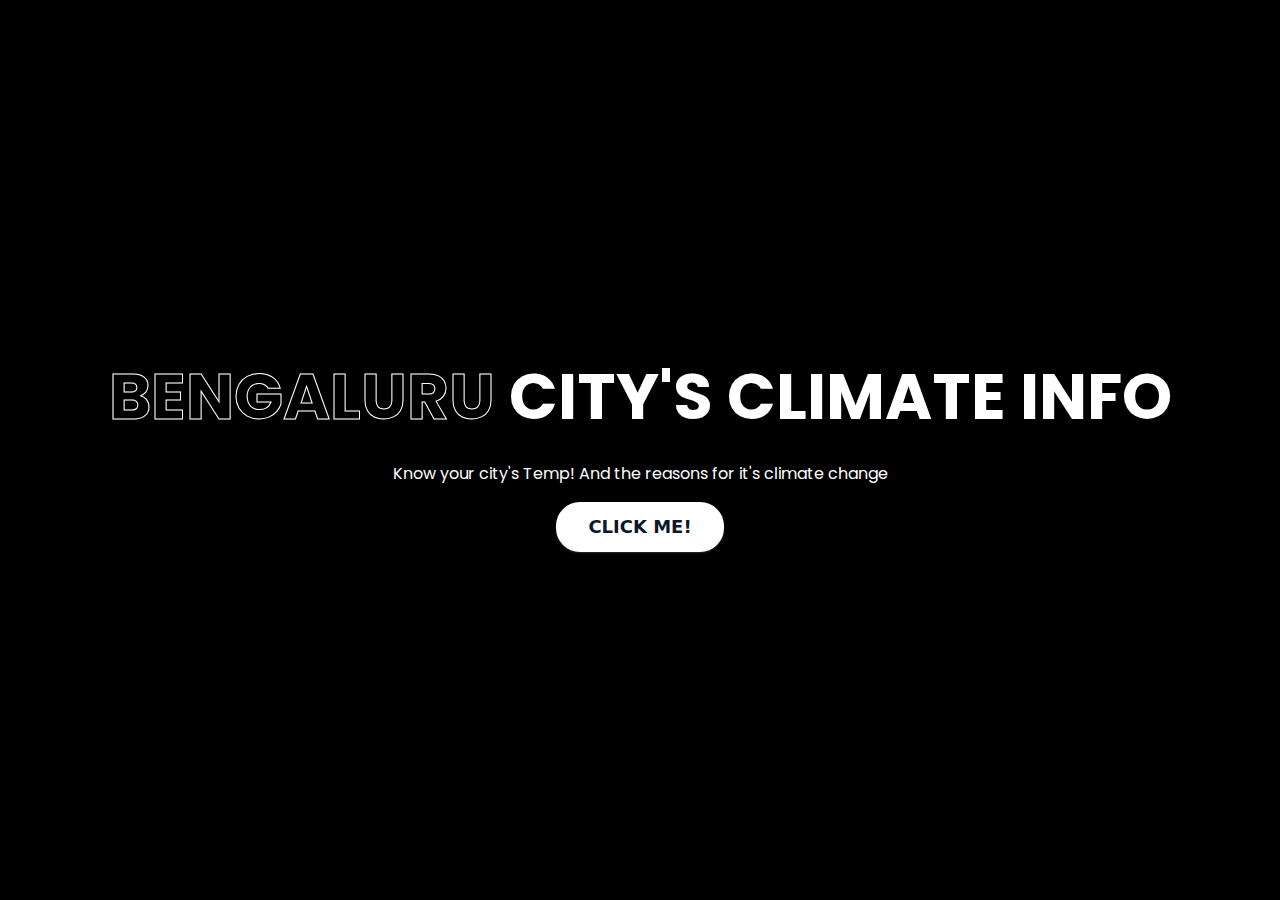
<file: index.html>
<!DOCTYPE html>
<html lang="en">
<head>
    <meta charset="UTF-8">
    <meta name="viewport" content="width=device-width, initial-scale=1.0">
    <title>BLR TEMP + CLIMATE INFO</title>
    <link rel="stylesheet" href="styles.css">
    <style>
        body {

            display: flex;
            justify-content: center;
            align-items: center;
            height: 100vh;
            margin: 0;
        }

        .content {
            position: relative;
            z-index: 1;
            color: white;
            text-align: center;
            padding: 20px;
        }

        .container {
            text-align: center;
        }
        h1 {
            margin-bottom: 20px;
        }
        button {
            padding: 10px 20px;
            font-size: 16px;
            cursor: pointer;
        }
    </style>
</head>
<body>
    <div class="container">
        <h1><span>BENGALURU</span> CITY'S CLIMATE INFO</h1>
        <p>Know your city's Temp! And the reasons for it's climate change</p>
        <button class="button-33" role="button" onclick="location.href='main.html'">CLICK ME!</button>
    </div>
</body>
</html>
</file>
<file: styles.css>
@import url("https://fonts.googleapis.com/css2?family=Poppins:wght@400;500;600;700&display=swap");
* {
    padding: 0;
    margin: 0;
    box-sizing: border-box;
    scroll-behavior: smooth;
}

.button-33 {
  background-color: #fff;
  border: 0 solid #e2e8f0;
  border-radius: 1.5rem;
  box-sizing: border-box;
  color: #0d172a;
  cursor: pointer;
  display: inline-block;
  font-family: "Basier circle",-apple-system,system-ui,"Segoe UI",Roboto,"Helvetica Neue",Arial,"Noto Sans",sans-serif,"Apple Color Emoji","Segoe UI Emoji","Segoe UI Symbol","Noto Color Emoji";
  font-size: 1.1rem;
  font-weight: 600;
  line-height: 1;
  padding: 1rem 1.6rem;
  text-align: center;
  text-decoration: none #0d172a solid;
  text-decoration-thickness: auto;
  transition: all .1s cubic-bezier(.4, 0, .2, 1);
  box-shadow: 0px 1px 2px rgba(166, 175, 195, 0.25);
  user-select: none;
  -webkit-user-select: none;
  touch-action: manipulation;
}

.button-33:hover {
  background-color: #1e293b;
  color: #fff;
}

@media (min-width: 768px) {
  .button-33 {
    font-size: 1.125rem;
    padding: 1rem 2rem;
  }
}


body{
    background-color: black;
    font-family: "Poppins", sans-serif;
}

.container h1{
    margin-bottom: 1rem;
    font-size: 4rem;
    font-weight: 700;
    line-height: 6rem;
    color: white;
}

.container h1 span {
    -webkit-text-fill-color: transparent;
    -webkit-text-stroke: 1px white;
}
.container p{
    color: white;
    margin-bottom: 1rem;
}

select{
    padding: .5rem 2rem;
    border-radius: 2rem;
    font-family: "Poppins", sans-serif;
    color: white;
    background-color: #18181a;
    margin-bottom: 2rem;
}

#climate-info{
    color: white;
    white-space: nowrap;
    overflow: hidden;
    overflow: hidden;
    animation:
        typing 2s steps(18),
        cursor .4s step-end infinite alternate;
}


.legend{
    font-weight: 1000 ;
}
.leg {
    -webkit-text-fill-color: transparent;
    -webkit-text-stroke: 1px white;
}
</file>
